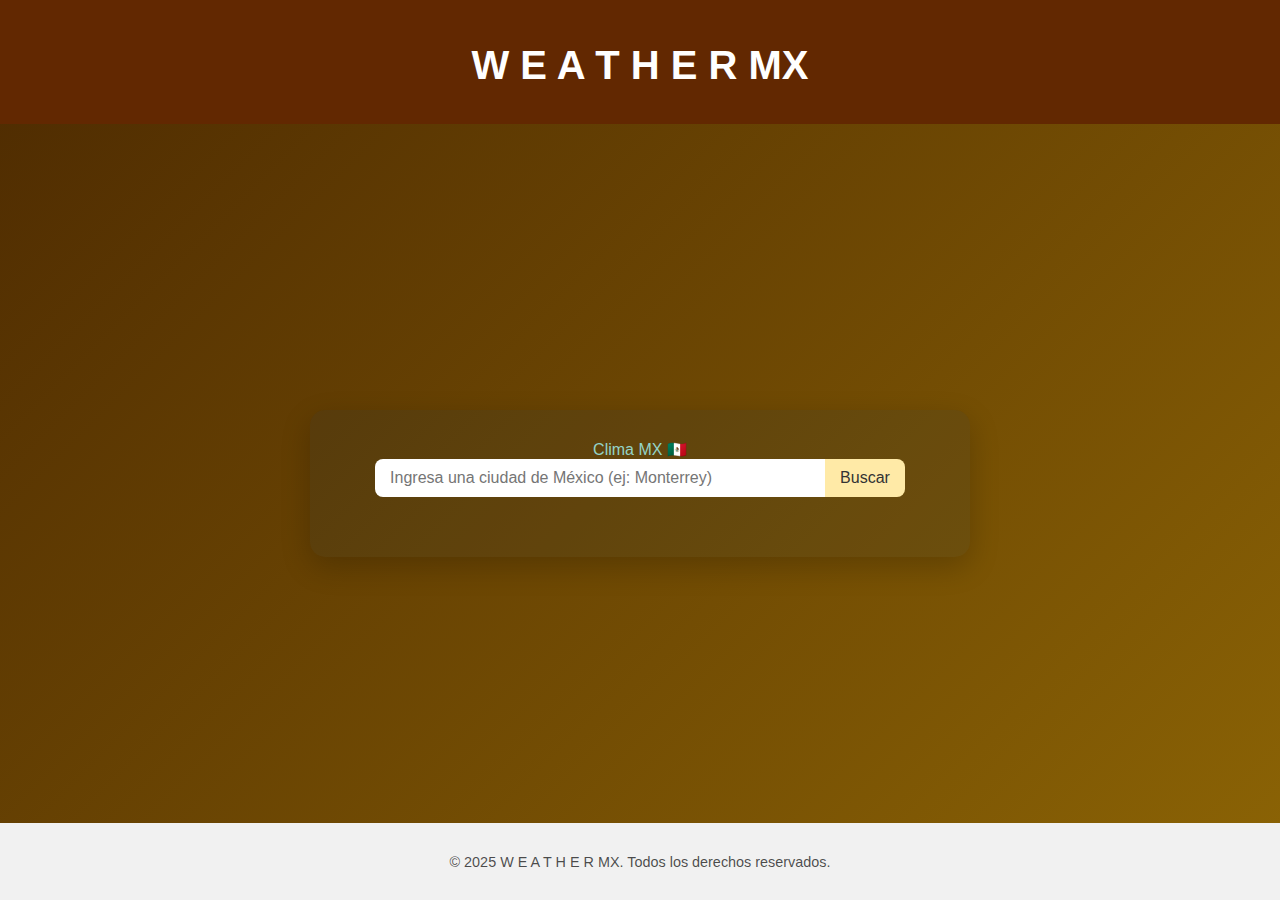
<file: WEATHER/weather.html>
<!DOCTYPE html>
<html lang="es">
<head>
<meta charset="UTF-8">
<meta name="viewport" content="width=device-width, initial-scale=1.0">
<title> W E A T H E R MX</title>
<link rel="stylesheet" href="weather.css">
</head>
<body>
  <header class="header">
      <div class="logo">
      <h1 style="text-align:center;">W E A T H E R MX</h1>
      </div>
  </header>
  <main class="main-content">  

<div class="weather-app">
</h1>Clima MX 🇲🇽</h1>
        
        <div class="search-box">
            <input type="text" id="city-input" placeholder="Ingresa una ciudad de México (ej: Monterrey)">
            <button id="search-button">Buscar</button>
        </div>

        <div id="weather-data" style="display: none;">
            <div id="current-weather" class="current-weather">
                </div>

            <div id="forecast" class="forecast">
                <h2>Pronóstico para los próximos días</h2>
                </div>
        </div>

        <p id="error-message" class="error-message"></p>
    </div>
    
</main>
     <!--Footer de la página-->
    <footer class="footer">
        <p>&copy; 2025 W E A T H E R MX. Todos los derechos reservados.</p>
    </footer>
    <script src="weather.js"></script>
</body>
</html>
</file>
<file: WEATHER/weather.css>
/* Layout básico: full height con footer al fondo */
html, body {
    height: 100%;
    margin: 0;
}

body {
    font-family: 'Arial', sans-serif;
    margin: 0;
    padding: 0;
    background: linear-gradient(135deg, #4d2a01, #8c6405); /* Degradado azul */
    color: #94d3c7;
    display: flex;
    flex-direction: column;
    min-height: 100vh;
}

.main-content {
    flex: 1 0 auto;
    padding: 2rem 1rem;
    display: flex;            /* centra la card dentro del main */
    align-items: center;      /* centrado vertical */
    justify-content: center;  /* centrado horizontal */
}

header {
    background-color: rgba(209, 108, 8, 0.3);
    padding: 15px 0;
    text-align: center;
    margin-bottom: 20px;
}

/* Opcional: estilo simple para header/footer */
.header {
    background: #622801;
    color: #fff;
    padding: 1rem 0;
}
.footer {
    background: #f1f1f1;
    padding: 1rem 0;
    text-align: center;
}

.weather-app {
    background-color: rgba(0, 47, 100, 0.1); /* Fondo semitransparente */
    padding: 30px;
    border-radius: 15px;
    box-shadow: 0 10px 30px rgba(0, 0, 0, 0.2);
    width: 90%;
    max-width: 600px;
    text-align: center;
}

h1 {
    margin-bottom: 20px;
    font-size: 2.5em;
}

.search-box {
    display: flex;
    justify-content: center;
    margin-bottom: 30px;
}

#city-input {
    padding: 10px 15px;
    border: none;
    border-radius: 8px 0 0 8px;
    font-size: 1em;
    width: 70%;
    color: #333;
}

#search-button {
    padding: 10px 15px;
    background-color: #ffeaa7; /* Amarillo suave */
    color: #333;
    border: none;
    border-radius: 0 8px 8px 0;
    cursor: pointer;
    font-size: 1em;
    transition: background-color 0.3s;
}

#search-button:hover {
    background-color: #fed330;
}

/* Estilos para la sección de clima actual */
.current-weather {
    padding: 20px;
    background-color: rgba(255, 255, 255, 0.2);
    border-radius: 10px;
    margin-bottom: 20px;
}

.city-name {
    font-size: 2em;
    margin: 0;
}

.temperature {
    font-size: 4em;
    font-weight: bold;
    margin: 10px 0;
}

.description, .details p {
    font-size: 1.2em;
    margin: 5px 0;
}

/* Estilos para el pronóstico extendido */
.forecast {
    padding: 20px 0;
    text-align: left;
}

.forecast h2 {
    text-align: center;
    margin-bottom: 15px;
    border-bottom: 1px solid rgba(255, 255, 255, 0.5);
    padding-bottom: 10px;
}

.day-card {
    background-color: rgba(255, 255, 255, 0.1);
    padding: 15px;
    border-radius: 8px;
    margin-bottom: 10px;
    display: flex;
    justify-content: space-between;
    align-items: center;
}

.day-card strong {
    flex: 1;
}

.day-card span {
    flex: 2;
    text-align: right;
}

.error-message {
    color: #ff7675;
    font-weight: bold;
    margin-top: 15px;
    font-size: 1.1em;
}

/* Iconos de clima (se puede usar Font Awesome o una imagen real) */
.weather-icon {
    width: 50px;
    height: 50px;
    vertical-align: middle;
}

footer {
    text-align: center;
    padding: 15px 0;
    font-size: 0.9em;
    color: rgba(0, 0, 0, 0.7);
}
</file>
